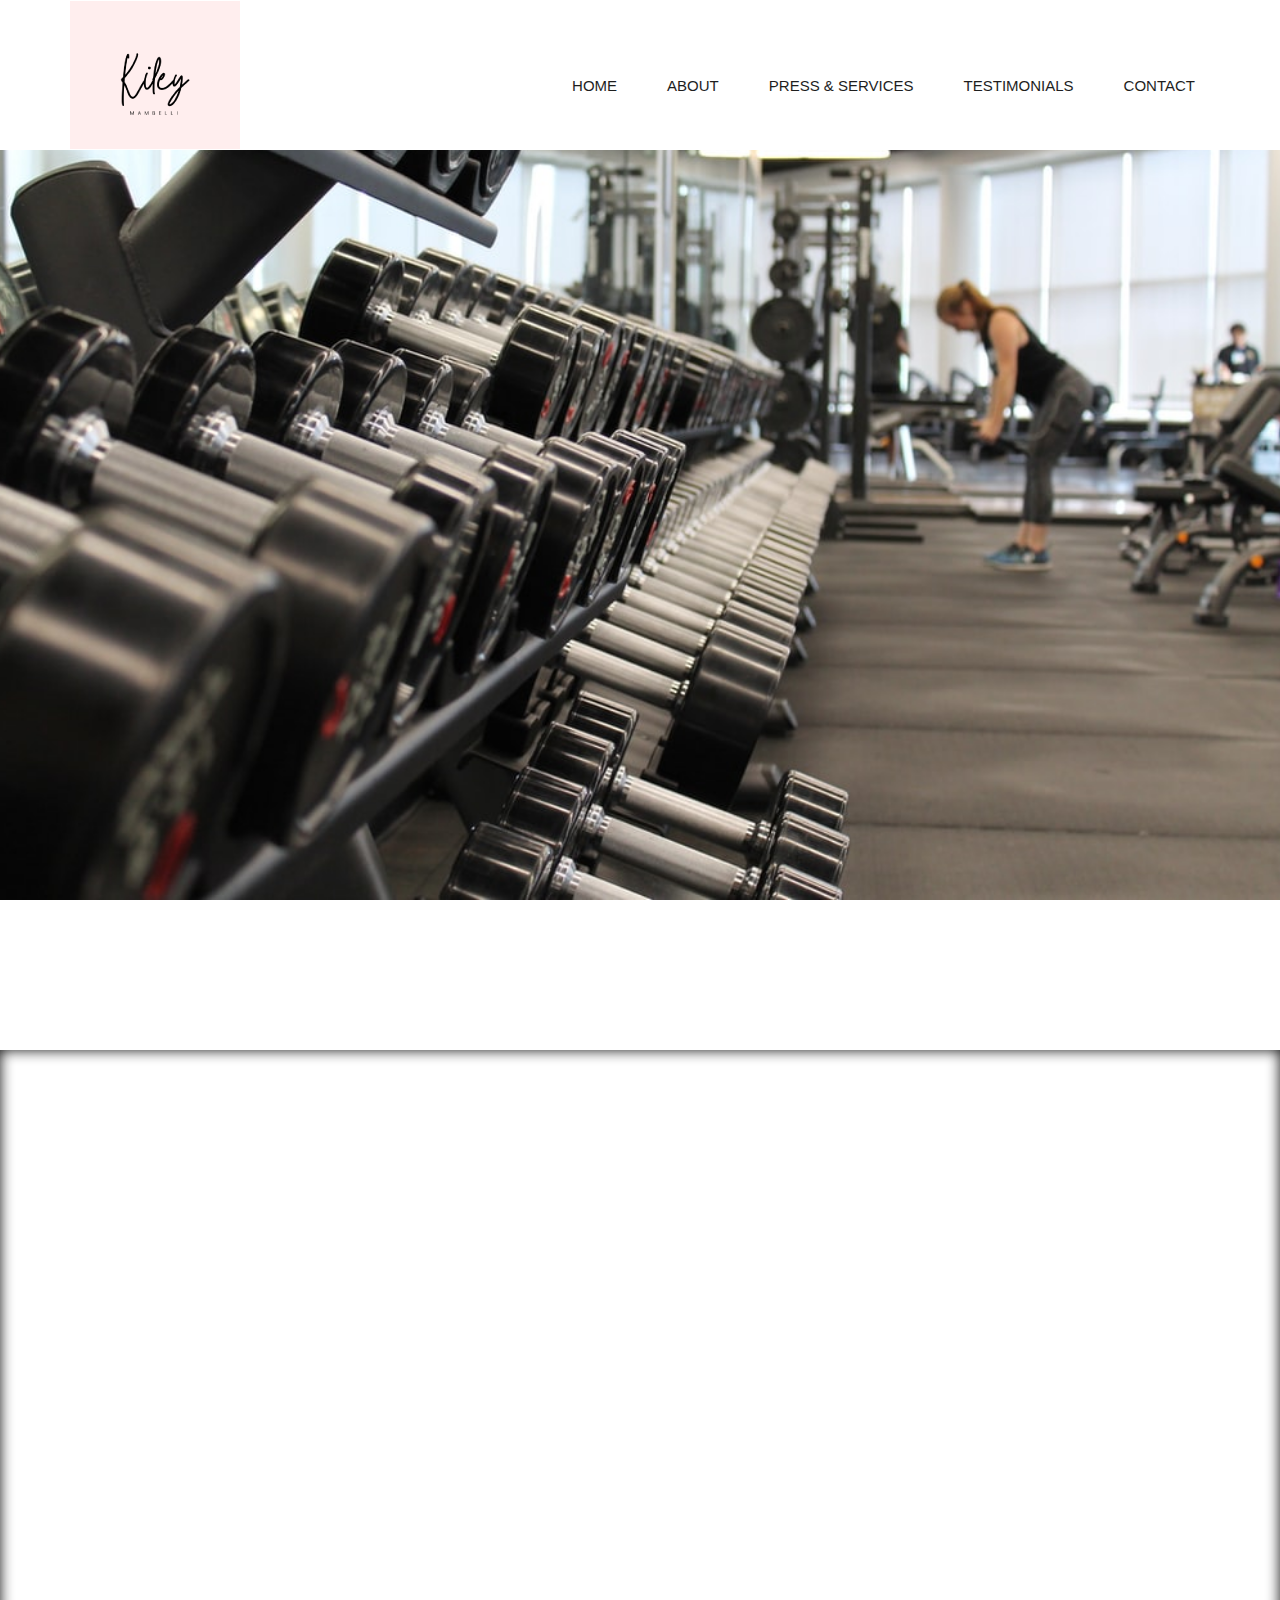
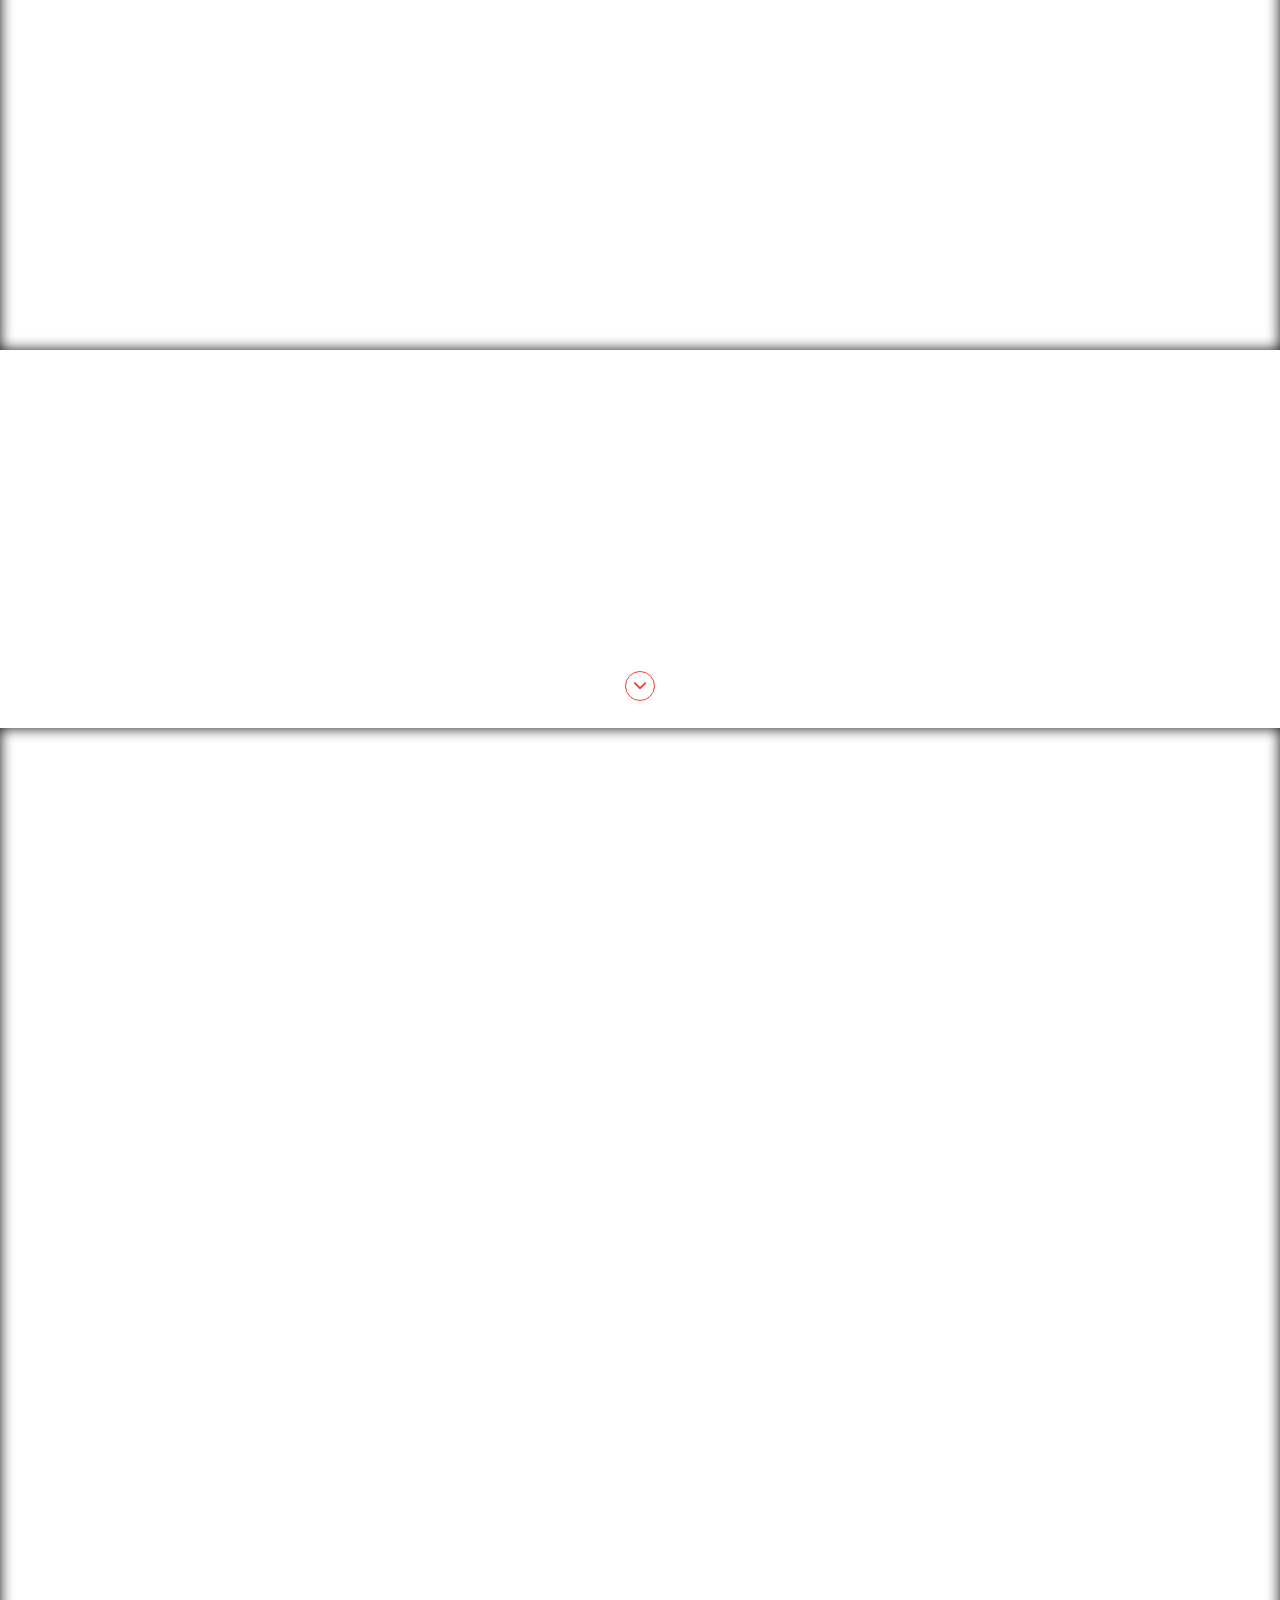
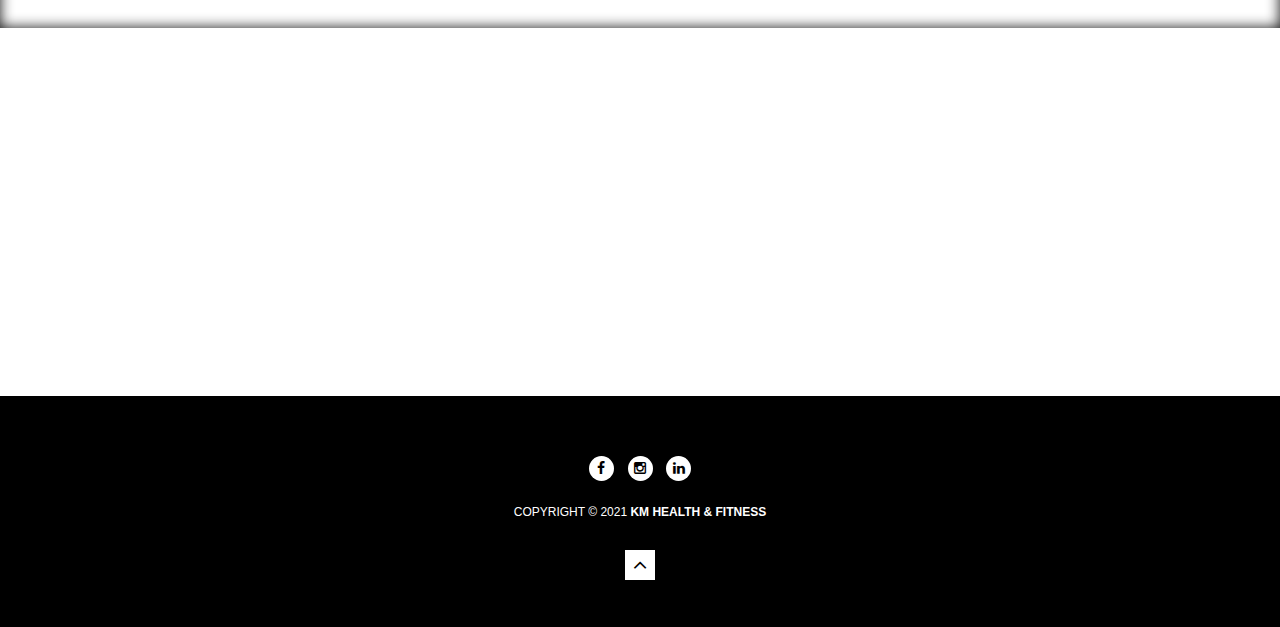
<file: index.html>
﻿<!DOCTYPE html>
<!--[if gt IE 8]><!--> <html class="no-js"> <!--<![endif]-->
    <head>
        <meta charset="utf-8">
        <meta http-equiv="X-UA-Compatible" content="IE=edge">
        <title>KM Health and Fitness</title>
        <meta name="description" content="">
        <meta name="viewport" content="width=device-width, initial-scale=1">
		
        
        <link rel="stylesheet" href="css/bootstrap.min.css">
        <link rel="stylesheet" href="css/font-awesome.min.css"> <!-- Font Awesome -->
        <link rel="stylesheet" href="css/wow-animate.css"> <!-- Wow Animate -->
        <link rel="stylesheet" href="css/templatemo-style.css">
        <script src="js/vendor/modernizr-2.6.2-respond-1.1.0.min.js"></script>
        <style>
            #navbar {
                overflow: hidden;
                z-index:11111111111;
               
            }
                #navbar a {                  
                    display: block;                                 
                }
            .sticky {
                position: fixed;
                top: 0;
                width: 100%;
                margin-bottom:40px;
            }

              
        </style>
    </head>
    <body>

        <div class="header">
            <nav class="navbar navbar-inverse" id="navbar" role="navigation" style="height:140px;">
                <div class="container">
                    <div class="navbar-header">
                        <button type="button" id="nav-toggle" class="navbar-toggle" data-toggle="collapse" data-target="#main-nav">
                            <span class="sr-only">Toggle navigation</span>
                            <span class="icon-bar"></span>
                            <span class="icon-bar"></span>
                            <span class="icon-bar"></span>
                        </button>
                        <a href="index.html" style="margin-left:0 !important" class="navbar-brand scroll-top"><img class="img-responsive" src="images/rlogo.png" alt="Layer Template"></a>
                    </div>
                    <!--/.navbar-header-->
                    <div id="main-nav" class="collapse navbar-collapse">
                        <ul class="nav navbar-nav navbar-right" style="margin-top:60px; text-transform:uppercase">
                            <li><a href="index.html">Home</a></li>
                            <li>
                                <a href="about.html">About</a>

                            </li>
                            <li><a href="pressandservices.html">Press & Services</a></li>
                            <li><a href="#">Testimonials</a></li>
                            <li><a href="contact.html">Contact</a></li>


                            <!--<li><a href="#"><span>Sign Up</span></a></li>-->
                        </ul>
                    </div>
                    <!--/.navbar-collapse-->
                </div>
                <!--/.container-->
            </nav>
            <!--/.navbar-->
        </div>
        <!--/.header-->


        <div class="parallax">


            <div class="bg__first templatemo-position-relative">
                <div class="container">
                    <div class="templatemo-flexbox">
                        <div class="row">
                            <div class="col-md-4 col-sm-4 col-xs-12">
                                <div class="left-image wow animated fadeInLeft">
                                    <!--<img src="images/creative-writing.png" alt="creative writing" class="img-responsive">-->
                                </div>
                            </div>
                            <!--<div class="col-md-8 col-sm-8 col-xs-12">
                                <div class="right-caption wow animated fadeInRight">
                                    <h4>Your text here</h4>
                                    <h2><span class="yellow">Fitness</span> Life</h2>-->
                                    <!--<p>Layer is free website template from <span class="yellow">template</span><span class="lightgreen">mo</span>.com website. Photos used in this template are from <a rel="nofollow" href="http://unsplash.com"><span class="yellow">Unsplash</span></a>. Maecenas fauci ice bus et felis at scelerisque.</p>-->
                                    <!--<div class="stroked-button"><a href="#" class="scroll-link" data-id="second-section">Read More</a></div><br>
                                </div>
                            </div>-->
                        </div>
                    </div>
                </div>
                <div class="arrow text-center">
                    <a href="#" class="scroll-link btn btn-dark" data-id="second-section"><i class="fa fa-angle-down"></i></a>
                </div>
            </div>


            <!--<div id="second-section">
          <div class="bg__second">
          </div>
        </div>-->



            <div class="bg__third">
                <div id="third-section">
                    <div class="container">
                        <div class="row">
                            <div class="col-md-4 col-sm-6 col-xs-10 wow animated fadeInLeft">
                                <div class="left-text">
                                    <h2 style="font-family:'Segoe UI', Tahoma, Geneva, Verdana, sans-serif">About Kiley</h2>
                                    <div class="line"></div>
                                    <p style="font-family:'Segoe UI', Tahoma, Geneva, Verdana, sans-serif">Kiley began teaching fitness classes in college in 1997. Over 20 years later she continues to dedicate her life to her passion for helping others become the best possible version of themselves.</p>
                                    <div class="button">
                                        <a href="about.html" style="font-family:'Segoe UI', Tahoma, Geneva, Verdana, sans-serif">Read More</a>
                                    </div>
                                </div>
                            </div>
                        </div>
                        <div class="row">
                            <div class="col-md-12 templatemo-position-relative">
                                <div class="fourth-arrow">
                                    <a href="#" class="scroll-link btn btn-dark" data-id="fourth-section"><i class="fa fa-angle-down"></i></a>
                                </div>
                            </div>
                        </div>
                    </div>
                </div>
            </div>



            <div class="container">
                <div class="row">
                    <div class="col-md-12 fadeInUp">
                        <div class="sevice-items">
                            <div class="col-md-3 col-sm-6 wow bounceInUp">
                                <div class="single-item">
                                    <i class="fa fa-camera"></i>
                                    <h2>Your text</h2>
                                    <p>In egestas arcu quis diam mattis dignissim. Nam vestibulum sed est acil feugiat tempor.</p>
                                </div>
                            </div>
                            <div class="col-md-3 col-sm-6 wow bounceInUp">
                                <div class="single-item">
                                    <i class="fa fa-refresh"></i>
                                    <h2>Your text</h2>
                                    <p>Change icons by <a rel="nofollow" href="http://fontawesome.info/font-awesome-icon-world-map/">Font Awesome</a> (version 4). Example: &lt;i class=&quot;fa fa-refresh&quot;&gt;&lt;/i&gt;</p>
                                </div>
                            </div>
                            <div class="col-md-3 col-sm-6 wow bounceInUp">
                                <div class="single-item">
                                    <i class="fa fa-link"></i>
                                    <h2>Your text</h2>
                                    <p>In egestas arcu quis diam mattis dignissim. Nam vestibulum sed est acil feugiat tempor.</p>
                                </div>
                            </div>
                            <div class="col-md-3 col-sm-6 wow bounceInUp">
                                <div class="single-item">
                                    <i class="fa fa-download"></i>
                                    <h2>Your text</h2>
                                    <p>In egestas arcu quis diam mattis dignissim. Nam vestibulum sed est acil feugiat tempor.</p>
                                </div>
                            </div>
                        </div>
                    </div>
                </div>
                <div class="row">
                    <div class="col-md-12">
                        <div class="service-arrow">
                            <a href="#" class="scroll-link btn btn-dark" data-id="third-section"><i class="fa fa-angle-down"></i></a>
                        </div>
                    </div>
                </div>
            </div>




            <div class="bg__fourth">
                <div id="fourth-section">
                    <div class="container">
                        <div class="row">
                            <div class="col-md-4 col-md-offset-8 col-sm-6 col-xs-10 col-xs-offset-1 wow animated fadeInLeft">
                                <div class="left-text">
                                    <h2 style="font-family:'Segoe UI', Tahoma, Geneva, Verdana, sans-serif">Testimonial</h2>
                                    <div class="line"></div>
                                    <p style="font-family:'Segoe UI', Tahoma, Geneva, Verdana, sans-serif">Equinox randomly paired me up with Kiley and from the very moment I met her, I was in love! She is by far one of the most energetic, motivating and inspirational people I have ever met. She completely whipped me into shape in 4 short months for my wedding.</p>
                                    <p style="font-family:'Segoe UI', Tahoma, Geneva, Verdana, sans-serif">- Jeannine Santarelli</p>
                                    <div class="button">
                                        <a href="testimonial.html" style="font-family:'Segoe UI', Tahoma, Geneva, Verdana, sans-serif">Read More</a>
                                    </div>
                                </div>
                            </div>
                        </div>
                        <div class="col-md-12">
                            <div class="fourth-arrow">

                                <a href="#" class="scroll-link btn btn-dark" data-id="fifth-section"><i class="fa fa-angle-down"></i></a>
                            </div>
                        </div>
                    </div>
                </div>
            </div>


            <div id="fifth-section">
                <div class="container">
                    <div class="row">
                        <div class="col-md-6 col-md-offset-3 col-xs-12 wow animated fadeInDown">
                            <h1>Fill This Application Now!</h1>
                            <div class="col-md-12">
                                <p>Nulla aliquam felis mi, volutpat convallis lorem eleifend id. Interdum et malesuada fames ac ante ipsum primis in faucibus.</p>
                            </div>
                        </div>
                    </div>
                    <form action="#" method="get">
                        <div class="row">

                            <div class="col-md-8 col-md-offset-2 wow animated fadeInUp">

                                <div class="submit-form">

                                    <div class="col-md-3">
                                        <input name="name" type="text" id="name" placeholder="Your name..." />
                                    </div>

                                    <div class="col-md-3">
                                        <input name="email" type="text" id="email" placeholder="Your email..." />
                                    </div>

                                    <div class="col-md-3">
                                        <select name="gender" id="gender">
                                            <option value="null">Gender</option>
                                            <option value="Male">Male</option>
                                            <option value="Female">Female</option>
                                        </select>
                                    </div>

                                    <div class="col-md-3">
                                        <select name="age" id="age">
                                            <option value="null">Age</option>
                                            <option value="18-24">18 - 24</option>
                                            <option value="25-30">25 - 30</option>
                                            <option value="31-40">31 - 40</option>
                                            <option value="41-60">41 - 60</option>
                                        </select>
                                    </div>

                                </div><!-- submit form -->

                            </div>

                        </div>

                        <div class="row">

                            <div class="col-md-4 col-md-offset-5 wow animated fadeInUp">
                                <input type="submit" value="Submit" class="templatemo-submit" />
                            </div>

                        </div>

                    </form>
                </div>
            </div>


            <footer>
                <div class="container">
                    <div class="row">
                        <div class="col-md-12">
                            <div class="social-icons">
                                <ul>
                                    <li><a href="#"><i class="fa fa-facebook"></i></a></li>
                                    <!--<li><a href="#"><i class="fa fa-twitter"></i></a></li>-->
                                    <li><a href="#"><i class="fa fa-instagram"></i></a></li>
                                    <li><a href="#"><i class="fa fa-linkedin"></i></a></li>
                                    <!--<li><a href="#"><i class="fa fa-rss"></i></a></li>
                                <li><a href="#"><i class="fa fa-dribbble"></i></a></li>
                                <li><a href="#"><i class="fa fa-google"></i></a></li>-->
                                </ul>
                            </div>
                        </div>
                    </div>
                    <div class="row">
                        <div class="copyright-text">
                            <p>Copyright &copy; 2021 <span style="font-weight:bold">KM Health & Fitness</span></p>
                        </div>
                    </div>
                    <div class="col-md-12">
                        <div class="third-arrow">
                            <a href="#" class="scroll-link btn btn-dark" data-id="top"><i class="fa fa-angle-up"></i></a>
                        </div>
                    </div>
                </div>
            </footer>

        </div>
        <script src="js/vendor/jquery-1.11.1.min.js"></script>
        <script src="js/vendor/bootstrap.min.js"></script>
        <script src="js/vendor/wow-animate.js"></script>
        <script src="js/main.js"></script>

        <script>
            window.onscroll = function () { myFunction() };

            var navbar = document.getElementById("navbar");
            var sticky = navbar.offsetTop;

            function myFunction() {
                if (window.pageYOffset >= sticky) {
                    navbar.classList.add("sticky")
                } else {
                    navbar.classList.remove("sticky");
                }
            }
        </script>

        <script>
            // wow
            new WOW({
                animateClass: 'animated',
                offset: 100
            }).init();
        </script>
        <!-- templatemo 438 layer -->
    </body>
</html>
</file>
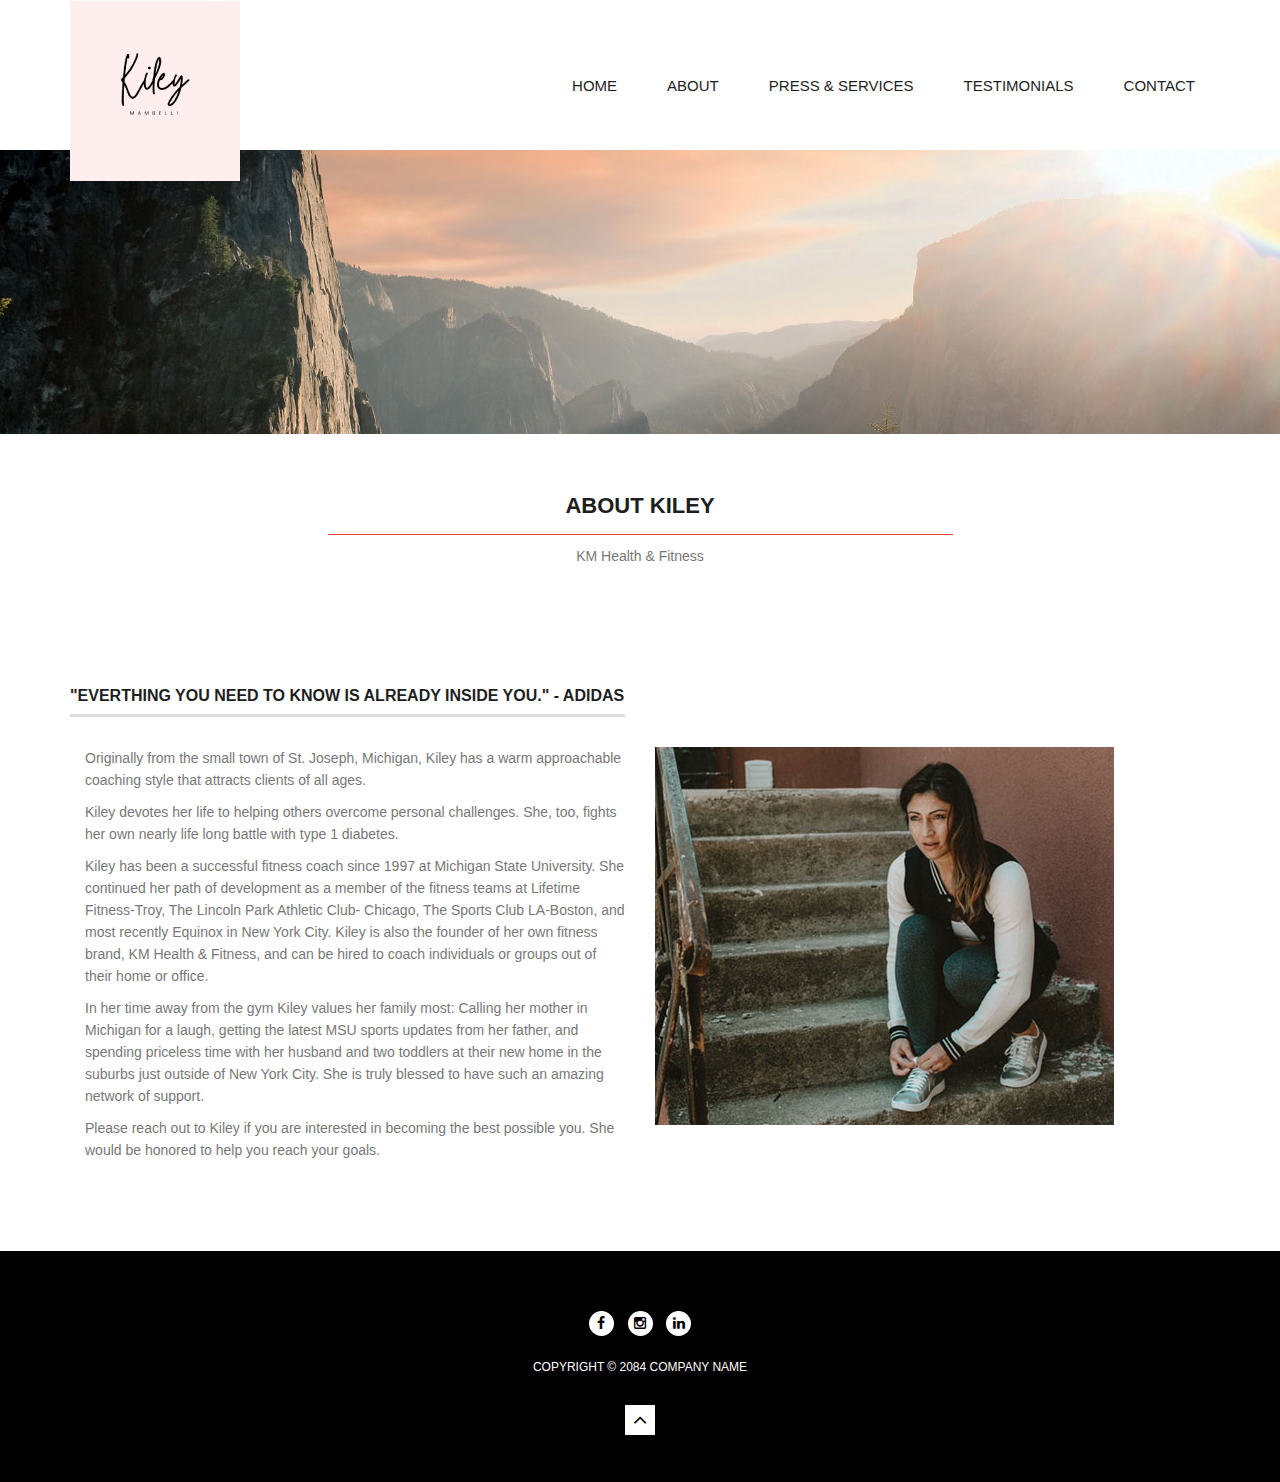
<file: about.html>
﻿<!DOCTYPE html>
<html class="no-js"> 
    <head>
        <meta charset="utf-8">
        <meta http-equiv="X-UA-Compatible" content="IE=edge">
        <title>KM Health and Fitness</title>
        <meta name="description" content="">
        <meta name="viewport" content="width=device-width, initial-scale=1">
		                 
        <link rel="stylesheet" href="css/bootstrap.min.css">
        <link rel="stylesheet" href="css/font-awesome.min.css"><!-- Font Awesome -->
        <link rel="stylesheet" href="css/templatemo-style.css">
        <script src="js/vendor/modernizr-2.6.2-respond-1.1.0.min.js"></script>
    </head>
    <body>

        <div class="header" id="top">
            <nav class="navbar navbar-inverse" role="navigation" style="height:120px;">
                <div class="container">
                    <div class="navbar-header">
                        <button type="button" id="nav-toggle" class="navbar-toggle" data-toggle="collapse" data-target="#main-nav">
                            <span class="sr-only">Toggle navigation</span>
                            <span class="icon-bar"></span>
                            <span class="icon-bar"></span>
                            <span class="icon-bar"></span>
                        </button>
                        <a href="index.html" style="margin-left:0 !important" class="navbar-brand scroll-top"><img class="img-responsive" src="images/rlogo.png" alt="Layer Template"></a>
                    </div>
                    <!--/.navbar-header-->
                    <div id="main-nav" class="collapse navbar-collapse">
                        <ul class="nav navbar-nav navbar-right" style="margin-top:60px; text-transform:uppercase">
                            <li><a href="index.html">Home</a></li>
                            <li>
                                <a href="about.html">About</a>

                            </li>
                            <li><a href="pressandservices.html">Press & Services</a></li>
                            <li><a href="#">Testimonials</a></li>
                            <li><a href="contact.html">Contact</a></li>


                            <!--<li><a href="#"><span>Sign Up</span></a></li>-->
                        </ul>
                    </div>
                    <!--/.navbar-collapse-->
                </div>
                <!--/.container-->
            </nav>
            <!--/.navbar-->
        </div>
        <!--/.header-->


        <div id="heading-pages">
            <div>
                <img src="images/post-header.jpg" class="img-responsive" alt="post header">
            </div>
            <div class="row">
                <div class="col-md-6 col-md-offset-3 col-xs-12">
                    <h2>About Kiley </h2>
                    <p>KM Health & Fitness</p>
                </div>
            </div>
        </div>

        <div class="elements">

            <div class="container">
                <div class="row">
                    <div class="2-comulns-text">
                        <div class="col-md-6">
                            <div class="elements-headings">
                                <h2 style="font-size:16px;">"Everthing you need to know is already inside you." - Adidas</h2>
                            </div>
                        </div>
                        <div class="col-md-12">
                            <div class="col-md-6">

                                <p style="text-align:left">Originally from the small town of St. Joseph, Michigan, Kiley has a warm approachable coaching style that attracts clients of all ages.</p>
                                <p style="        text-align: left">Kiley devotes her life to helping others overcome personal challenges. She, too, fights her own nearly life long battle with type 1 diabetes.</p>
                                <p style="        text-align: left">Kiley has been a successful fitness coach since 1997 at Michigan State University. She continued her path of development as a member of the fitness teams at Lifetime Fitness-Troy, The Lincoln Park Athletic Club- Chicago, The Sports Club LA-Boston, and most recently Equinox in New York City. Kiley is also the founder of her own fitness brand, KM Health & Fitness, and can be hired to coach individuals or groups out of their home or office.</p>
                                <p style="        text-align: left">In her time away from the gym Kiley values her family most: Calling her mother in Michigan for a laugh, getting the latest MSU sports updates from her father, and spending priceless time with her husband and two toddlers at their new home in the suburbs just outside of New York City. She is truly blessed to have such an amazing network of support.</p>
                                <p style="        text-align: left">Please reach out to Kiley if you are interested in becoming the best possible you. She would be honored to help you reach your goals.</p>
                            </div>
                            <div class="col-md-6">
                                <img src="images/fit5.png" alt="photo 1">

                            </div>
                        </div>
                    </div>
                </div>
            </div>










            <footer>
                <div class="main-footer">
                    <div class="container">
                        <div class="row">
                            <div class="col-md-12">
                                <div class="social-icons">
                                    <ul>
                                        <li><a href="#"><i class="fa fa-facebook"></i></a></li>
                                        <!--<li><a href="#"><i class="fa fa-twitter"></i></a></li>-->
                                        <li><a href="#"><i class="fa fa-instagram"></i></a></li>
                                        <li><a href="#"><i class="fa fa-linkedin"></i></a></li>
                                        <!--<li><a href="#"><i class="fa fa-rss"></i></a></li>
                                    <li><a href="#"><i class="fa fa-dribbble"></i></a></li>
                                    <li><a href="#"><i class="fa fa-google"></i></a></li>-->
                                    </ul>
                                </div>
                            </div>
                        </div>
                        <div class="row">
                            <div class="copyright-text">
                                <p>Copyright &copy; 2084 Company Name</p>
                            </div>
                        </div>
                        <div class="col-md-12">
                            <div class="third-arrow">
                                <a href="#" class="scroll-link btn btn-dark" data-id="top"><i class="fa fa-angle-up"></i></a>
                            </div>
                        </div>
                    </div>
                </div>
            </footer>
        </div>
        <script src="js/vendor/jquery-1.11.1.min.js"></script>
        <script src="js/vendor/bootstrap.min.js"></script>
        <script src="js/main.js"></script>
        <!-- templatemo 438 layer -->

    </body>
</html>
</file>
<file: css/templatemo-style.css>
/*

  Layer Template

  http://www.templatemo.com/preview/templatemo_438_layer

*/



@import url(http://fonts.googleapis.com/css?family=Open+Sans:400,300,600,700,800);



.blue {

  color: #06C;

}



.green {

  color: #090;

}



.lightgreen {

  color: #3C6;

}



.yellow {

  color: #CC6;

}



.orange {

  color: #C60;

}



.white {

  color: #FFF;

}



/*BASIC*/



ul {

  padding: 0;

  margin: 0;

}



p {

  color: #787878;

  line-height: 22px;

}



body {

 /* background-color: #eee!important;
*/
  overflow-x: hidden;

}



.templatemo-flexbox {

  display: -webkit-box;

  display: -webkit-flex;

  display: -ms-flexbox;

  display: flex;

  -webkit-box-align: center;

  -webkit-align-items: center;

      -ms-flex-align: center;

          align-items: center;

  height: 100%;

}





/*PARALLAX*/



[class*="bg__"] {

  height: 100vh;



  position: relative;

  /* fix background */

  background-attachment: fixed;



  /* center it */

  background-position: center center;



  /* Scale it nicely to the element */

  background-size: cover;



  /* just make it look a bit better ;) */

  &:nth-child(2n) {

    box-shadow: inset 0 0 1em #111;

  }

}



.bg__first {

  background-image: url(

    ../images/fitnessbg.jpg

  );

}

.bg__first .container {

  height: 75.5vh;

  min-height: 440px;

}



.bg__second {

  border-bottom: 3px solid #f23b3b;

  height: 45vh;

  background-image: url(

    ../images/fit2.jpg

  );

}



.bg__third {

  height: 100vh;



  background-image: url(

    ../images/fit3.jpg

  );

}



.bg__fourth {

  height: 100vh;



  background-image: url(

    ../images/fit4.jpg

  );

}











/*HEADER*/



.navbar-brand img {

  display: inline-block;

  margin-right: 5px;

}



.navbar-brand {

  font-size: 18px;

  font-weight: 700;

  color: #1e1e1e!important;

  text-transform: uppercase;

  text-shadow: none!important;

}



.navbar {
  
 /* margin-bottom: 40px!important;
*/
}



.navbar-inverse {

  background-image: none;

  background-color: #fff!important;

  border-radius: 0!important;

  border-color: transparent!important;

 /* border-bottom: 1px solid #ddd!important;*/

}



.nav a {

  font-size: 15px;

  color: #1e1e1e!important;

  text-shadow: none!important;

  margin-left: 20px;  

}



.nav a:hover {

  color: #f23b3b!important;

    -webkit-transition: all 0.3s ease 0s;

            transition: all 0.3s ease 0s;

}



.nav li:hover .sub-menu { /*http://www.greywyvern.com/?post=337*/

  visibility: visible;

  opacity: 1;

}



.nav span {

  font-size: 13px;

  font-weight: 600;

  color: #fff;

  margin-top: -10px;

  display: inline-block;

  background-color: #f23b3b;

  padding: 6px 12px;

  text-align: center;

  border-color: transparent;

}



.nav .sub-menu {

  border-top: 8px solid #fff;

  margin-left: 30px;

  position: absolute;

  background-color: #fff;

  width: 140px;

  visibility: hidden;

  opacity: 0;

  -webkit-transition: opacity 1.5s ease;

          transition: opacity 1.5s ease;

  z-index: 12;

}



.nav .sub-menu li {

  list-style: none;

  padding: 10px 0px;

  border-bottom: 1px solid #eee;

}



.nav .sub-menu li:first-child {

  border-top: 3px solid #f23b3b;

}



.nav .sub-menu li a {

  font-size: 13px;

  text-decoration: none;

}



/*SECTIONS*/





/*First Section*/



.left-image {

  float: right;

  overflow: hidden;

  background-size: cover;

  max-width: 100%;

}



.right-caption {

  color: #fff;

}



.right-caption h4 {

  font-size: 24px;

  font-weight: 600;

  color: #fff;

}



.right-caption h2 {

  font-size: 42px;

  font-weight: 600;

  text-transform: uppercase;

  color: #fff;

  padding-bottom: 10px;

  margin-top: 30px;

}



.right-caption p {

  color: #fff!important;

}



.stroked-button {

  margin-top: 40px;

}



.stroked-button a {

  margin-top: 30px;

  text-decoration: none!important;

  color: #fff;

  font-size: 13px;

  font-weight: 600;

  padding: 10px 16px;

  border: 1px solid #fff;

  border-radius: 5px;

}



.stroked-button a:hover {

  color: #f23b3b;

  border-color: #f23b3b;

    -webkit-transition: all 0.3s ease 0s;

            transition: all 0.3s ease 0s;

}



.arrow {

  position: absolute;

  left: 0;

  bottom: 72px;

  width: 100%;

  text-align: center;

}



.arrow i {

  font-size: 22px;

  color: #fff;

  width: 30px;

  height: 30px;

  line-height: 28px;

  display: inline-block;

  text-align: center;

  border: 1px solid #fff;

  border-radius: 50%;

}



.arrow i:hover {

  color: #f23b3b;

  border-color: #f23b3b;

  -webkit-transition: all 0.3s ease 0s;

          transition: all 0.3s ease 0s;

}



.arrow:active .btn {

  box-shadow: none;

}



/*Second Section*/





.sevice-items {

  margin-top: 40px;

}



.single-item {

  background-color: #fff;

  text-align: center;

  margin-bottom: 20px;

}



.single-item:hover i {

  color: #fff;

  background-color: #f23b3b;

  cursor: pointer;

  -webkit-transition: all 0.5s ease 0s;

          transition: all 0.5s ease 0s;

  border-color: transparent;

}



.single-item i {

  margin-top: 30px;

  font-size: 26px;

  color: #f23b3b;

  border: 1px solid #e7e7e7;

  border-radius: 50%;

  width: 80px;

  height: 80px;

  line-height: 80px;

  display: inline-block;

  text-align: center;

}



.single-item h2 {

  font-size: 15px;

  color: #1e1e1e;

  font-weight: 700;

  text-transform: uppercase;

}



.single-item p {

  margin-top: 10px;

  margin-left: 20px;

  margin-right: 20px;

  padding-bottom: 20px;

}



.service-arrow  {

  text-align: center;

  margin-top: 10px;

  padding-bottom: 20px!important;

}



.service-arrow i {

  font-size: 22px;

  color: #f23b3b;

  width: 30px;

  height: 30px;

  line-height: 28px;

  display: inline-block;

  text-align: center;

  border: 1px solid #f23b3b;

  border-radius: 50%;

}



.service-arrow i:hover {

  color: #f23b3b;

  border-color: #f23b3b;

  -webkit-transition: all 0.3s ease 0s;

          transition: all 0.3s ease 0s;

}



.service-arrow:active .btn {

  box-shadow: none;

}





/*Third Section*/





.left-text {
    position: absolute;
    margin-top: 20%;
    background-color: #fff;
    border-top: 3px solid #ffffff;
}



.left-text h2 {

  margin-right: 30px;

  margin-left: 30px;

  padding-top: 10px;

  padding-bottom: 15px;

  font-size: 20px;

  color: #1e1e1e;

  font-weight: 700;

}



.left-text .line {

  margin-left: 30px;

  width: 180px;

  height: 2px;

  background-color: #ddd;

}



.left-text p {

  margin: 30px;

}



.left-text .button {

  margin: 30px;

  padding-bottom: 30px;

}



.left-text a {

  text-decoration: none!important;

  font-size: 13px;

  font-weight: 600;

  padding: 7px 10px;

  margin: 0px;

  color: #fff!important;

  background-color: black;

}





/*Fourth Section*/



.right-text {

  position:absolute; 

  z-index: 11;

  background-color: #fff;

  border-top: 3px solid #f23b3b;

}



.right-text h2 {

  margin-right: 30px;

  margin-left: 30px;

  padding-top: 10px;

  padding-bottom: 15px;

  font-size: 20px;

  color: #1e1e1e;

  font-weight: 700;

}



.right-text .line {

  margin-left: 30px;

  width: 180px;

  height: 2px;

  background-color: #ddd;

}



.right-text p {

  margin: 30px;

}



.right-text .button {

  margin: 30px;

  padding-bottom: 30px;

}



.right-text a {

  text-decoration: none!important;

  font-size: 13px;

  font-weight: 600;

  padding: 7px 10px;

  margin: 0px;

  color: #fff!important;

  background-color: #f23b3b;

}



.templatemo-position-relative {

  position: relative;

}



#third-section,

#third-section .container,

#third-section .row,

#fourth-section,

#fourth-section .container,

#fourth-section .row {

  height: 100%;

}

.fourth-arrow {

  text-align: center;

  position: absolute;

  bottom: 20px;

  left: 0;

  width: 100%;

}



.fourth-arrow i {



  font-size: 22px;

  color: #fff;

  width: 30px;

  height: 30px;

  line-height: 28px;

  display: inline-block;

  text-align: center;

  border: 1px solid #fff;

  border-radius: 50%;

}



.fourth-arrow i:hover {

  color: #f23b3b;

  border-color: #f23b3b;

  -webkit-transition: all 0.3s ease 0s;

          transition: all 0.3s ease 0s;

}



.fourth-arrow:active .btn {

  box-shadow: none;

}



/*fifth Section*/



#fifth-section {

  text-align: center;

  padding-top: 40px;

  background-color: #fff;

}



#fifth-section h1 {

  font-size: 22px;

  color: #1e1e1e;

  font-weight: 700;

  text-transform: uppercase;

  padding-bottom: 15px;

  border-bottom: 1px solid #f23b3b;



}



#fifth-section p {

  margin-top: 5px;

}



.submit-form {

  margin-top: 40px;

}



.submit-form input {

  color: #888;

  padding: 8px 10px;

  font-size: 13px;

  width: 100%;

  outline: none;

  border: 1px solid #ddd;

}



.submit-form select {

  color: #888;

  padding: 8px 10px;

  font-size: 13px;

  width: 100%;

  outline: none;

  border-color: #ddd;

}



#fifth-section .templatemo-submit {

  display: block;

  margin-top: 24px;

  margin-bottom: 60px;

  text-decoration: none;

  font-size: 13px;

  font-weight: 600;

  padding: 10px 60px;

  color: #fff;

  background-color: black;

  border: 0px;

}



.templatemo-center {

  text-align: center;

}



/*FOOTER*/



footer {

  background-color: black;

  text-align: center;

}



.social-icons li {

  margin-top: 60px;

  list-style: none;

  display: inline-block;

}



.social-icons a {

  color: black;

  margin: 0 5px;

  width: 25px;

  height: 25px;

  border-radius: 50%;

  background-color: #fff;

  text-align: center;

  display: inline-block;

  line-height: 25px;

}



.social-icons a:hover {

  background-color: #f23b3b;

  color: #fff;

  -webkit-transition: all 0.5s ease 0s;

          transition: all 0.5s ease 0s;

}



.copyright-text p {

  text-transform: uppercase;

  margin-top: 20px;

  font-size: 12px;

  color: #fff;

  font-weight: 300;

  padding-bottom: 10px;

}



.copyright-text a {

  color: #f9c9c9!important;

  text-decoration: none!important;

}



.third-arrow  {

  text-align: center;

  padding-bottom: 40px;

}



.third-arrow i {

  font-size: 22px;

  color: black;

  width: 30px;

  height: 30px;

  background-color: #fff;

  line-height: 28px;

  display: inline-block;

  text-align: center;

  border: 1px solid #fff;

}



.third-arrow i:hover {

  -webkit-transition: all 0.3s ease 0s;

          transition: all 0.3s ease 0s;

}



.third-arrow:active .btn {

  box-shadow: none;

}







/*SIDEBAR*/





#heading-pages img {

  height: auto;

  overflow: hidden;

  width: 100%;

 /* border-bottom: 3px solid #f23b3b;*/

  background-repeat: no-repeat;

}





#heading-pages {

  text-align: center;

}



#heading-pages h2 {

  margin-top: 60px;

  font-size: 22px;

  color: #1e1e1e;

  font-weight: 700;

  text-transform: uppercase;

  border-bottom: 1px solid #f23b3b;

  padding-bottom: 15px;

}



#heading-pages p {

  margin-top: 5px;

  padding-bottom: 50px;

}



.main-post {

  padding-bottom: 80px;

}



.image-post img {

  width: 100%;

  overflow: hidden;

  /*border-bottom: 3px solid #f23b3b;*/

}



.post-content {

  background-color: #fff;

  margin-top: -20px;

}



.post-content h1 {

  font-size: 18px;

  color: #1e1e1e;

  font-weight: 700;

  text-transform: uppercase;

  padding: 30px 0 0 30px;

}



.post-content p {

  padding: 30px;

}



.post-content blockquote {

  font-size: 14px;

  color: #555;

  font-weight: 600;

  border-left: 3px solid #f23b3b;

  margin-left: 30px;

  margin-right: 30px;

}



.first-widget {

  padding-bottom: 60px;

}



.widgets h4 {

  margin-top: 0px;

  font-size: 20px;

  color: #1e1e1e;

  font-weight: 700;

  text-transform: uppercase;

  padding-bottom: 15px;

}



.widget-social li {

  margin-top: 15px;

  list-style: none;

  display: inline-block;

}



.widget-social a {

  font-size: 13px;

  color: #fff;

  margin: 0 5px;

  width: 25px;

  height: 25px;

  border-radius: 50%;

  background-color: #aaa;

  text-align: center;

  display: inline-block;

  line-height: 25px;

}



.widget-social a:hover {

  background-color: #f23b3b;

  color: #fff;

  -webkit-transition: all 0.5s ease 0s;

          transition: all 0.5s ease 0s;

}



.second-widget {

  padding-bottom: 70px;

}



.posts {

  display: inline;

}



.posts img {



}



.posts a {

  text-decoration: none;

  color: #1e1e1e;

}



.posts a:hover {

  color: #f23b3b;

  -webkit-transition: all 0.5s ease 0s;

          transition: all 0.5s ease 0s;

}



.posts h6 {

  font-size: 15px;

  color: #1e1e1e;

  font-weight: 700;

  margin-left: 135px;

  margin-top: -80px;

  line-height: 22px;

}



.posts span {

  font-size: 12px;

  color: #999;

  font-weight: 300;

  display: inline;

  margin-left: 135px;

}



.post1 {

  margin-top: 30px;

}



.post2 {

  margin-top: 40px;

}



.third-widget {

  padding-bottom: 50px;

}



.third-widget ul {

  margin-top: 20px;

}



.third-widget li {

  list-style: none;

  padding-bottom: 5px;

}



.third-widget li a:hover p {

  color: #f23b3b;

  -webkit-transition: all 0.5s ease 0s;

          transition: all 0.5s ease 0s;

}



.third-widget li a:hover span {

  color: #f23b3b;

  -webkit-transition: all 0.5s ease 0s;

          transition: all 0.5s ease 0s;

}



.third-widget a {

  font-size: 13px;

  font-weight: 600;

}



.third-widget li p {

  display: inline-block;

  color: #aaa;

}



.third-widget li span {

  float: right;

  color: #aaa;

}



/*ELEMENTS*/



.elements-headings {

  margin-top: 60px;

  padding-bottom: 20px;

}



.elements-headings h2 {

  font-size: 18px;

  color: #1e1e1e;

  font-weight: 700;

  text-transform: uppercase;

  border-bottom: 3px solid #ddd;

  padding-bottom: 10px;

}



.heading-levels h1 {

  margin-top: 0px;

}



.photos img {

  margin-top: 20px;

  width: 100%;

  overflow: hidden;

  background-size: cover;

}



.elements {

  padding-bottom: 0px;

}



.main-footer {

  margin-top: 80px;

  margin-bottom: -80px;

}



/*RESPONSIVE*/



@media (max-width: 991px) { 

  .fourth-arrow {

    text-align: center;

    margin-top: 92vh;

  }

    .submit-form select {

    margin-top: 15px;

  }

  .submit-form input {

    margin-top: 15px;

  }

}



@media (max-width: 767px) {

  .right-caption h4 {

    font-size: 16px;

  }

  .right-caption h2 {

    font-size: 26px;

  }

  .left-image {

    float: none;    

  }

  .left-image img {

    margin: 0 auto;

  }

  .right-caption {

    text-align: center;

    margin-top: 10px;

    padding-bottom: 0;

  }

  .right-caption h2 {

    padding-bottom: 0px;

    margin-top: 0px;

  }

  .right-caption p {

    margin-top: -5px;

  }

  .stroked-button {

    padding-bottom: 15px;

    padding-top: 10px;

    margin-top: 10px;

  }

  .nav .sub-menu {

    display: block;

    position: relative;

    opacity: 1;

    visibility: visible;

    text-align: left;

  }

  .sub-menu a {

    color: #999!important;

  }

  .navbar-inverse .navbar-toggle {

    border-color: #f23b3b!important;

    background-color: #f23b3b;

  }

  .navbar-inverse .navbar-toggle:hover {

    background-color: #f23b3b!important;

  }

  .right-text .button {

    padding-bottom: 0px;

  }

  .left-text .button {

    padding-bottom: 0px;

  }

}

@media (max-width: 640px) {

  .left-image img {

    width: 128px;

  }

}

@media (max-width: 480px) {

  .arrow {

    bottom: 20px;

  }

}

@media (max-height: 600px) {

  .bg__third, .bg__fourth {

    min-height: 600px;

  }

}

@media (max-height: 500px) {

  .bg__first {

    min-height: 520px;

  }

}
</file>
